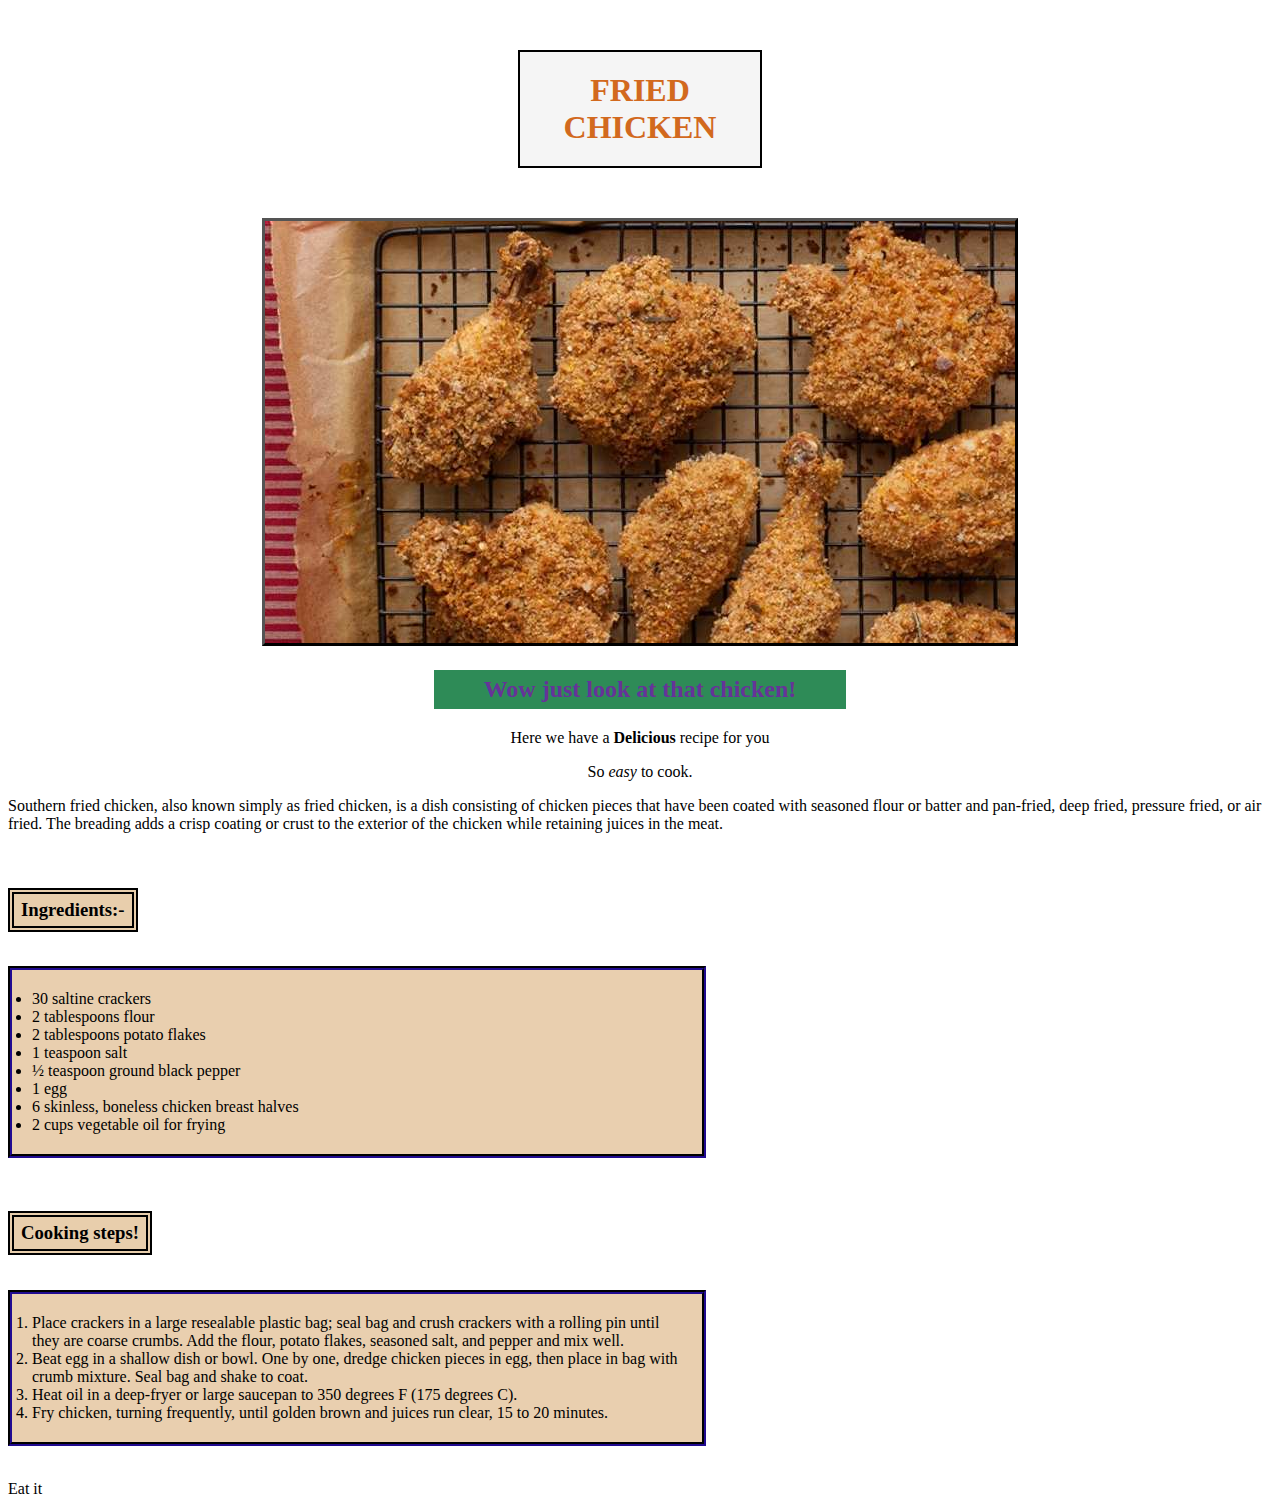
<file: recipes/fried-chicken.html>
<!DOCTYPE html>
<html lang="en">
<head>
    <link rel="stylesheet" href="../style.css">
    <meta charset="UTF-8">
    <meta http-equiv="X-UA-Compatible" content="IE=edge">
    <meta name="viewport" content="width=device-width, initial-scale=1.0">
    <title>Fried Chicken</title>
</head>


<body>

    <center>
        <h1>FRIED CHICKEN</h1>
        <img src="../recipes/chicken.jpg"/>
        <h2>Wow just look at that chicken!</h2>
        <p>Here we have a <strong>Delicious</strong> recipe for you</p>
        <p>So <em>easy</em> to cook.</p>
    </center>
        Southern fried chicken, also known simply as fried chicken, is a dish consisting of chicken pieces that have been coated with seasoned flour or batter and pan-fried, deep fried, pressure fried, or air fried. The breading adds a crisp coating or crust to the exterior of the chicken while retaining juices in the meat.
    

    <br><br><br>
    <h3>Ingredients:-</h3>
    <ul class="iborder">
        <li>30 saltine crackers</li>
        <li>2 tablespoons flour</li>
        <li>2 tablespoons potato flakes</li>
        <li>1 teaspoon salt</li>
        <li>½ teaspoon ground black pepper</li>
        <li>1 egg</li>
        <li>6 skinless, boneless chicken breast halves </li>
        <li>2 cups vegetable oil for frying </li>
    </ul>

    <br>
    <h3>Cooking steps!</h3>
    <ol class="iborder">
        <li>Place crackers in a large resealable plastic bag; seal bag and crush crackers with a rolling pin until they are coarse crumbs. Add the flour, potato flakes, seasoned salt, and pepper and mix well.</li>
        <li>Beat egg in a shallow dish or bowl. One by one, dredge chicken pieces in egg, then place in bag with crumb mixture. Seal bag and shake to coat.</li>
        <li>Heat oil in a deep-fryer or large saucepan to 350 degrees F (175 degrees C).</li>
        <li>Fry chicken, turning frequently, until golden brown and juices run clear, 15 to 20 minutes.</li>
    </ol>
<br>
Eat it






</body>



</html>
</file>
<file: style.css>
h1 {
    color: chocolate;
    background-color: whitesmoke;
    padding: 20px;
    margin: 50px;
    width: 200px;
    border: 2px solid black;

}


h2 {
    padding: 6px;
    width: 400px;
    color: rebeccapurple;
    background-color: seagreen;

}


.main {
    color: green;
    font-family: cursive;
    background-color: rgb(180, 107, 177);
    padding: 14px;
    border: 8px solid green;
    margin: 50px;
    width: 200px;
   
}


* {
    font-family: serif;
}

.iborder {
    padding: 20px;
    width: 650px;
    border-style: groove;
    border-color: rgb(14, 5, 61);
    border-width: 4px;
    background-color: rgba(222, 184, 135, 0.671);
    
    
}

img {
    border-style: outset;
    border-color: black;
}

h3 {
    font-family: 'Times New Roman';
    background-color: rgba(222, 184, 135, 0.692);
    border-style: double;
    border-color: black;
    border-width: 6px;
    display:inline-block;
    padding: 5px 7px;

}

.links {
 
    border: black;
    border-width: 5px;
}
</file>
